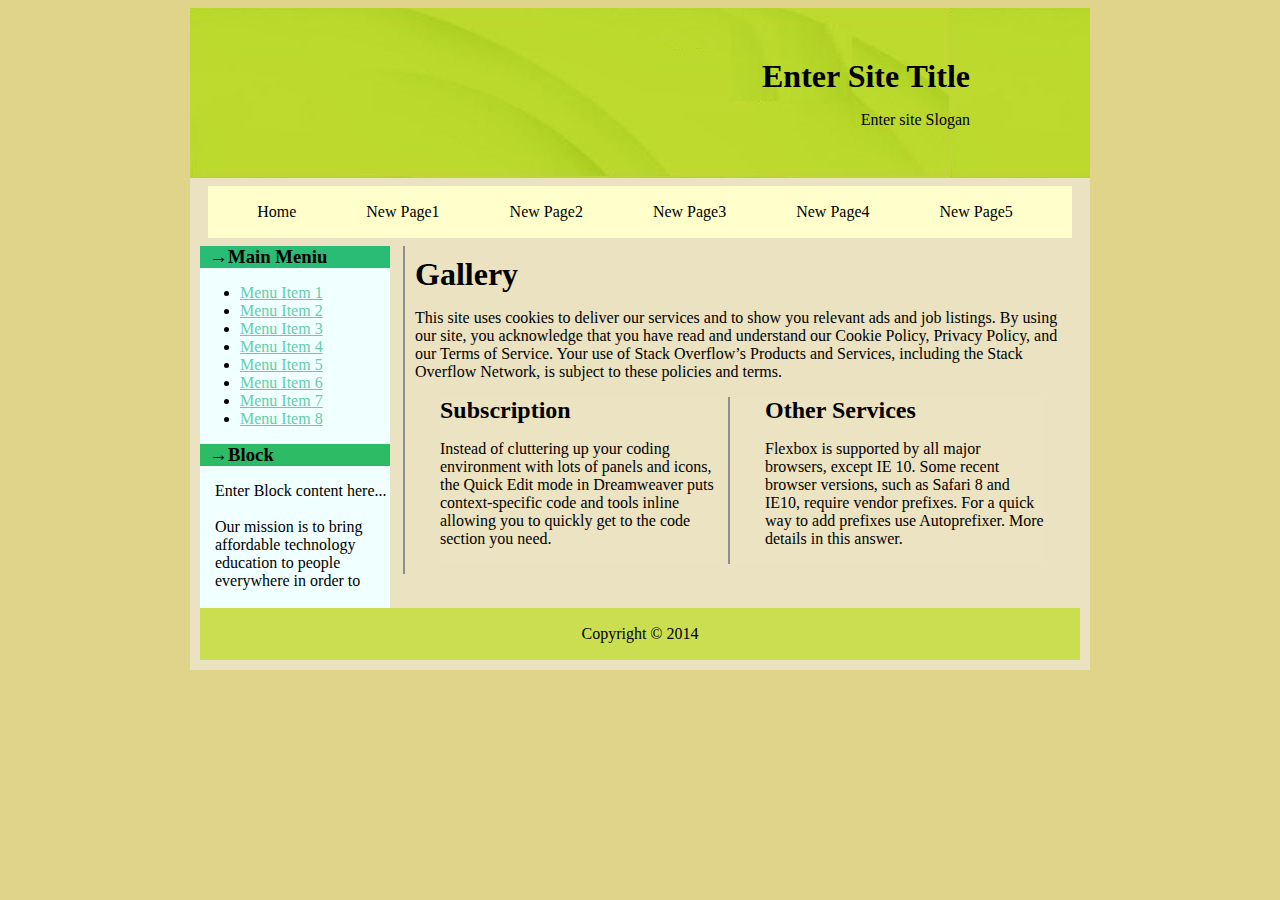
<file: Tema2/index.html>
<!DOCTYPE html>
<html>
<head>
	
	<title>Tema pct 2</title>
	
	<link rel="stylesheet" type="text/css" href="style.css" />
	
</head>
<body>
	<div id="container">
		<header>
			<h1>Enter Site Title</h1>
			<p>Enter site Slogan</p>
		</header>

		<main>
			<nav>
				<ul>
					<li>Home</li>
					<li>New Page1</li>
					<li>New Page2</li>
					<li>New Page3</li>
					<li>New Page4</li>
					<li>New Page5</li>
				</ul>
			</nav>

			<div id="stanga">
				<div id="meniu1">
					<h3>&nbsp;&nbsp;&#8594;Main Meniu</h3>
					<ul> 
						<li><a href="">Menu Item 1</a></li>
						<li><a href="">Menu Item 2</a></li>
						<li><a href="">Menu Item 3</a></li>
						<li><a href="">Menu Item 4</a></li>
						<li><a href="">Menu Item 5</a></li>
						<li><a href="">Menu Item 6</a></li>
						<li><a href="">Menu Item 7</a></li>
						<li><a href="">Menu Item 8</a></li>
					</ul>
				</div>
			


				<div id="block">
					<h3>&nbsp;&nbsp;&#8594;Block</h3>
					<p>Enter Block content here...
					<br><br>Our mission is to bring affordable technology education to people everywhere in order to help them achieve their dreams and change the world.</p>
				</div>
			
			</div>
			
			<article>
				<h1>Gallery</h1>
				<p>This site uses cookies to deliver our services and to show you relevant ads and job listings. By using our site, you acknowledge that you have read and understand our Cookie Policy, Privacy Policy, and our Terms of Service. Your use of Stack Overflow’s Products and Services, including the Stack Overflow Network, is subject to these policies and terms.</p>
				<div id="subscrib">
					<h2>Subscription</h2>
					<p>Instead of cluttering up your coding environment with lots of panels and icons, the Quick Edit mode in Dreamweaver puts context-specific code and tools inline allowing you to quickly get to the code section you need.</p>

				</div>

				<div id="other">
					<h2>Other Services</h2>
					<p>Flexbox is supported by all major browsers, except IE  10. Some recent browser versions, such as Safari 8 and IE10, require vendor prefixes. For a quick way to add prefixes use Autoprefixer. More details in this answer.</p>

				</div>
			</article>

			<footer>
				<p>Copyright &copy; 2014</p>
			</footer>


		</main>
		

	</div>
	
</body>
</html>
</file>
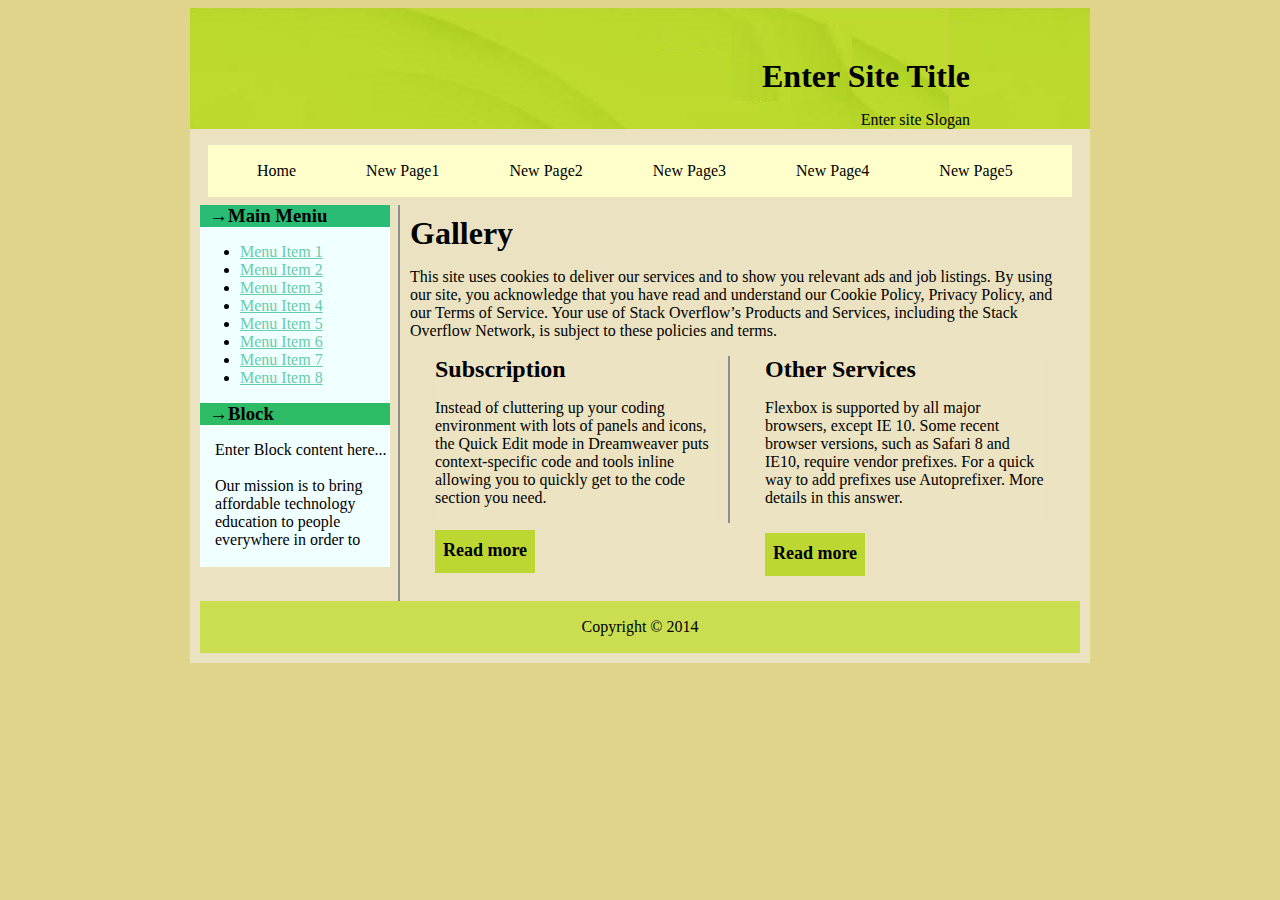
<file: Teme CSS/2/index.html>
<!DOCTYPE html>
<html>
<head>
	
	<title>Tema pct 2</title>
	
	<link rel="stylesheet" type="text/css" href="style.css" />
	
</head>
<body>
	<div id="container">
		<header>
			<h1>Enter Site Title</h1>
			<p>Enter site Slogan</p>
		</header>

		<main>
			<nav>
				<ul>
					<li>Home</li>
					<li>New Page1</li>
					<li>New Page2</li>
					<li>New Page3</li>
					<li>New Page4</li>
					<li>New Page5</li>
				</ul>
			</nav>

			<div id="stanga">
				<div id="meniu1">
					<h3>&nbsp;&nbsp;&#8594;Main Meniu</h3>
					<ul> 
						<li><a href="">Menu Item 1</a></li>
						<li><a href="">Menu Item 2</a></li>
						<li><a href="">Menu Item 3</a></li>
						<li><a href="">Menu Item 4</a></li>
						<li><a href="">Menu Item 5</a></li>
						<li><a href="">Menu Item 6</a></li>
						<li><a href="">Menu Item 7</a></li>
						<li><a href="">Menu Item 8</a></li>
					</ul>
				</div>
			


				<div id="block">
					<h3>&nbsp;&nbsp;&#8594;Block</h3>
					<p>Enter Block content here...
					<br><br>Our mission is to bring affordable technology education to people everywhere in order to help them achieve their dreams and change the world.</p>
				</div>
			
			</div>
			
			<article>
				<h1>Gallery</h1>
				<p>This site uses cookies to deliver our services and to show you relevant ads and job listings. By using our site, you acknowledge that you have read and understand our Cookie Policy, Privacy Policy, and our Terms of Service. Your use of Stack Overflow’s Products and Services, including the Stack Overflow Network, is subject to these policies and terms.</p>
				<div id="subscrib">
					<h2>Subscription</h2>
					<p>Instead of cluttering up your coding environment with lots of panels and icons, the Quick Edit mode in Dreamweaver puts context-specific code and tools inline allowing you to quickly get to the code section you need.</p>

				</div>
				

				<div id="other">
					<h2>Other Services</h2>
					<p>Flexbox is supported by all major browsers, except IE  10. Some recent browser versions, such as Safari 8 and IE10, require vendor prefixes. For a quick way to add prefixes use Autoprefixer. More details in this answer.</p>

				</div>
				
				<div id="buton1">
				<h2>Read more</h2> 
				</div>
				
				<div id="buton2">
				<h2>Read more</h2> 
				</div>
			</article>

			<footer>
				<p>Copyright &copy; 2014</p>
			</footer>


		</main>
		

	</div>
	
</body>
</html>
</file>
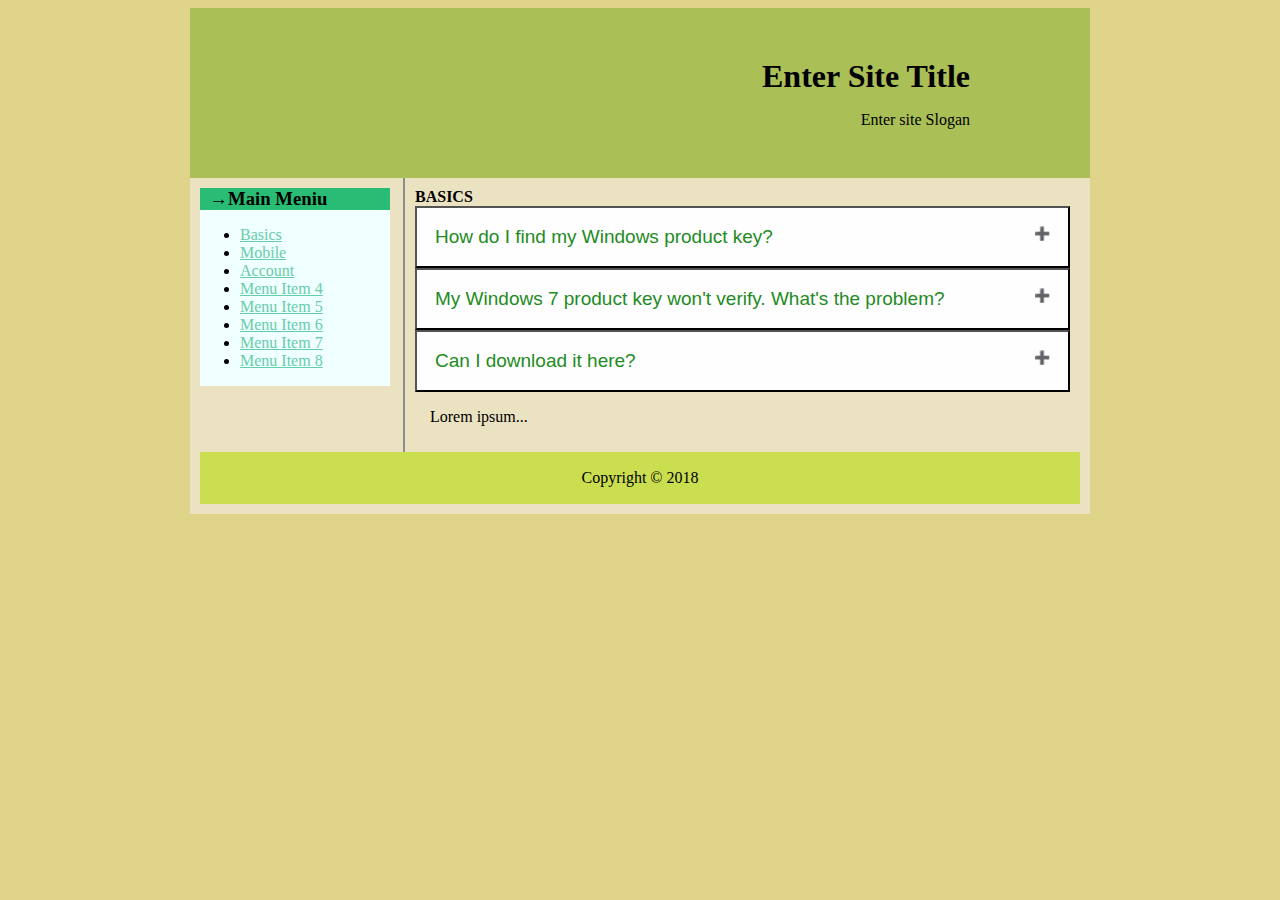
<file: Teme CSS/3/index.html>
<!DOCTYPE html>
<html>
<head>
	
	<title>Tema pct 2</title>
	
	<link rel="stylesheet" type="text/css" href="style.css" />
	 <script src="operations.js"></script> 
	
</head>
<body>
	<div id="container">
		<header>
			<h1>Enter Site Title</h1>
			<p>Enter site Slogan</p>
		</header>

		<main>
			
			<div id="stanga">
				<div id="meniu1">
					<h3>&nbsp;&nbsp;&#8594;Main Meniu</h3>
					<ul> 
						<li><a href="">Basics</a></li>
						<li><a href="">Mobile</a></li>
						<li><a href="">Account</a></li>
						<li><a href="">Menu Item 4</a></li>
						<li><a href="">Menu Item 5</a></li>
						<li><a href="">Menu Item 6</a></li>
						<li><a href="">Menu Item 7</a></li>
						<li><a href="">Menu Item 8</a></li>
					</ul>
				</div>
				</div>
			


			
			<article>
				<h4>BASICS</h4>
				<button class="accordion">How do I find my Windows product key?</button>
				<div class="panel">
				  <p>Lorem ipsum dolor sit amet, consectetur adipisicing elit, sed do eiusmod tempor incididunt ut labore et dolore magna aliqua. Ut enim ad minim veniam, quis nostrud exercitation ullamco laboris nisi ut aliquip ex ea commodo consequat.</p>
				</div>

				<button class="accordion">My Windows 7 product key won't verify. What's the problem?</button>
				<div class="panel">
				  <p>Lorem ipsum dolor sit amet, consectetur adipisicing elit, sed do eiusmod tempor incididunt ut labore et dolore magna aliqua. Ut enim ad minim veniam, quis nostrud exercitation ullamco laboris nisi ut aliquip ex ea commodo consequat.</p>
				</div>

				<button class="accordion">Can I download it here?</button>
				<div class="panel">
				  <p>Lorem ipsum dolor sit amet, consectetur adipisicing elit, sed do eiusmod tempor incididunt ut labore et dolore magna aliqua. Ut enim ad minim veniam, quis nostrud exercitation ullamco laboris nisi ut aliquip ex ea commodo consequat.</p>
				</div>
				<p>Lorem ipsum...
				</p>
				
				
			</article>

			<footer>
				<p>Copyright &copy; 2018</p>
			</footer>


		</main>
		

	</div>
<script>
var acc = document.getElementsByClassName("accordion");
var i;

for (i = 0; i < acc.length; i++) {
    acc[i].addEventListener("click", function() {
        this.classList.toggle("active");
        var panel = this.nextElementSibling;
        if (panel.style.display === "block") {
            panel.style.display = "none";
        } else {
            panel.style.display = "block";
        }
    });
}
</script> 

	
</body>
</html>
</file>
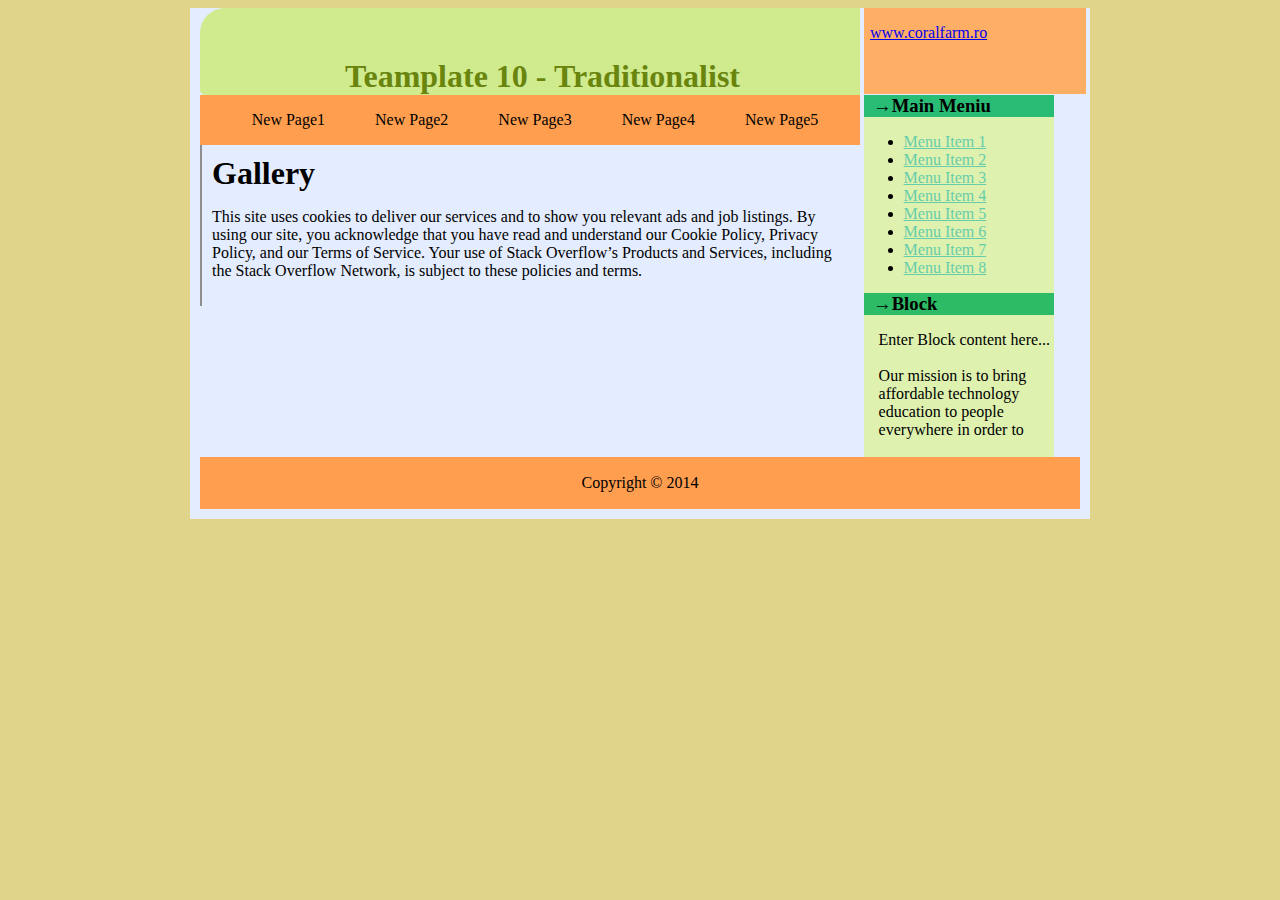
<file: Teme CSS/4/index.html>
<!DOCTYPE html>
<html>
<head>
	
	<title>Tema pct 4</title>
	
	<link rel="stylesheet" type="text/css" href="style.css" />
	
</head>
<body>
	<div id="container">
		<header>
			<h1>Teamplate 10 - Traditionalist</h1>
		
		</header>
		
		<aside>
			<p><a href="www.coralfarm.ro"> www.coralfarm.ro</a></p>
		</aside>
		
		<main>
			<nav>
				<ul>
					
					<li>New Page1</li>
					<li>New Page2</li>
					<li>New Page3</li>
					<li>New Page4</li>
					<li>New Page5</li>
				</ul>
			</nav>
			
			<article>
				<h1>Gallery</h1>
				<p>This site uses cookies to deliver our services and to show you relevant ads and job listings. By using our site, you acknowledge that you have read and understand our Cookie Policy, Privacy Policy, and our Terms of Service. Your use of Stack Overflow’s Products and Services, including the Stack Overflow Network, is subject to these policies and terms.</p>
				
			</article>
			

			<div id="stanga">
				<div id="meniu1">
					<h3>&nbsp;&nbsp;&#8594;Main Meniu</h3>
					<ul> 
						<li><a href="">Menu Item 1</a></li>
						<li><a href="">Menu Item 2</a></li>
						<li><a href="">Menu Item 3</a></li>
						<li><a href="">Menu Item 4</a></li>
						<li><a href="">Menu Item 5</a></li>
						<li><a href="">Menu Item 6</a></li>
						<li><a href="">Menu Item 7</a></li>
						<li><a href="">Menu Item 8</a></li>
					</ul>
				</div>
			


				<div id="block">
					<h3>&nbsp;&nbsp;&#8594;Block</h3>
					<p>Enter Block content here...
					<br><br>Our mission is to bring affordable technology education to people everywhere in order to help them achieve their dreams and change the world.</p>
				</div>
			
			</div>
			
			

			<footer>
				<p>Copyright &copy; 2014</p>
			</footer>


		</main>
		

	</div>
	
</body>
</html>
</file>
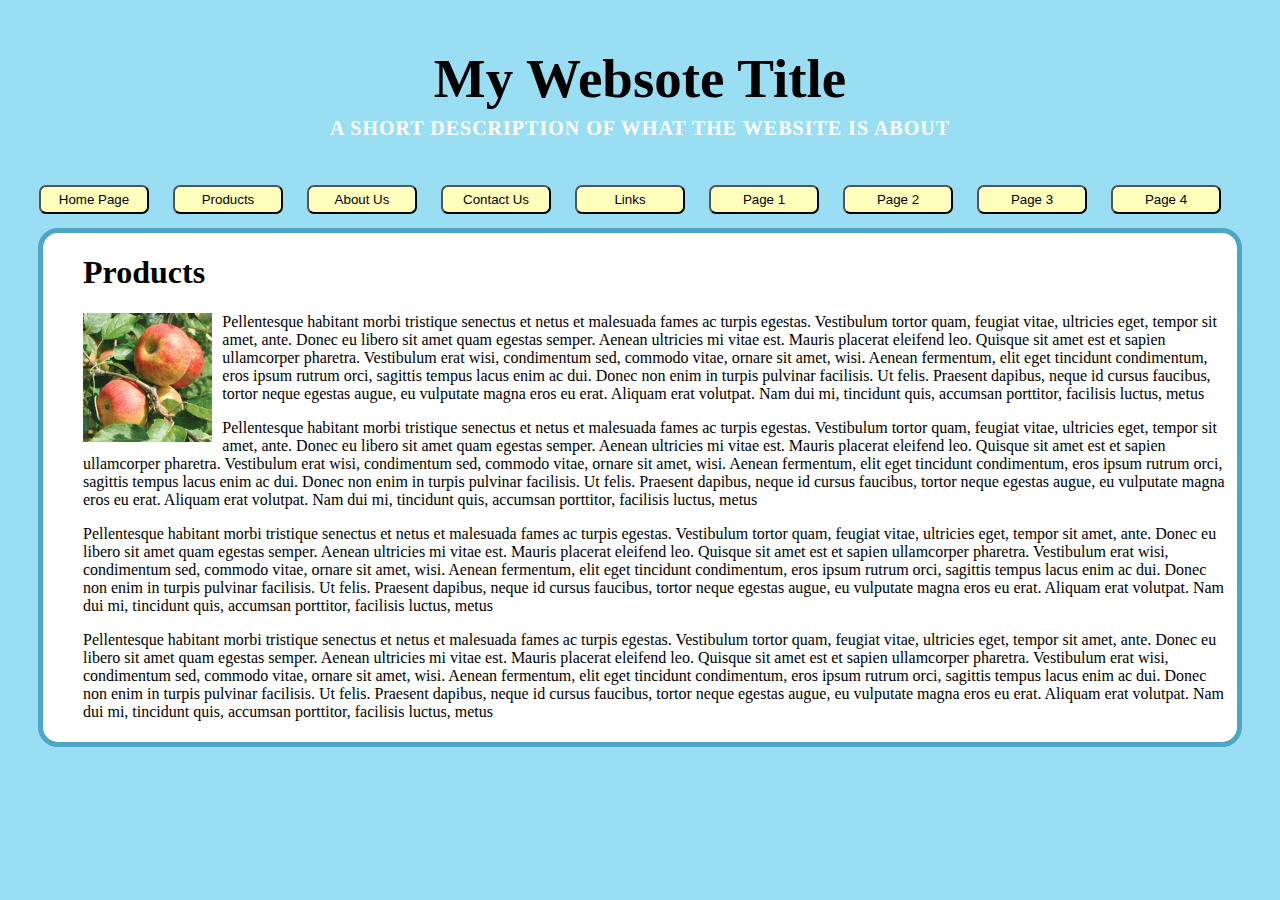
<file: Teme CSS/5/index.html>
<!doctype html>
<html>
<head>
<meta charset="utf-8">
<title>Tema 5</title>
<link href="style.css" rel="stylesheet" type="text/css">
</head>

<body>
	
	<container>
		<header>
			<h1>My Websote Title</h1>
			<h3>A SHORT DESCRIPTION OF WHAT THE WEBSITE IS ABOUT</h3>
		</header>
		
		<nav>
				<input type="button" class="buton" value="Home Page">
				<input type="button" class="buton" value="Products">
				<input type="button" class="buton" value="About Us">
				<input type="button" class="buton" value="Contact Us">
				<input type="button" class="buton" value="Links">
				<input type="button" class="buton" value="Page 1">
				<input type="button" class="buton" value="Page 2">
				<input type="button" class="buton" value="Page 3">
				<input type="button" class="buton" value="Page 4">
				
			
		</nav>
		
		<article>
			<h1>Products</h1>
			<img src="../6/apple.jpg" id="mere">
			<p>Pellentesque habitant morbi tristique senectus et netus et malesuada fames ac turpis egestas. Vestibulum tortor quam, feugiat vitae, ultricies eget, tempor sit amet, ante. Donec eu libero sit amet quam egestas semper. Aenean ultricies mi vitae est. Mauris placerat eleifend leo. Quisque sit amet est et sapien ullamcorper pharetra. Vestibulum erat wisi, condimentum sed, commodo vitae, ornare sit amet, wisi. Aenean fermentum, elit eget tincidunt condimentum, eros ipsum rutrum orci, sagittis tempus lacus enim ac dui. Donec non enim in turpis pulvinar facilisis. Ut felis. Praesent dapibus, neque id cursus faucibus, tortor neque egestas augue, eu vulputate magna eros eu erat. Aliquam erat volutpat. Nam dui mi, tincidunt quis, accumsan porttitor, facilisis luctus, metus</p>
			<p>Pellentesque habitant morbi tristique senectus et netus et malesuada fames ac turpis egestas. Vestibulum tortor quam, feugiat vitae, ultricies eget, tempor sit amet, ante. Donec eu libero sit amet quam egestas semper. Aenean ultricies mi vitae est. Mauris placerat eleifend leo. Quisque sit amet est et sapien ullamcorper pharetra. Vestibulum erat wisi, condimentum sed, commodo vitae, ornare sit amet, wisi. Aenean fermentum, elit eget tincidunt condimentum, eros ipsum rutrum orci, sagittis tempus lacus enim ac dui. Donec non enim in turpis pulvinar facilisis. Ut felis. Praesent dapibus, neque id cursus faucibus, tortor neque egestas augue, eu vulputate magna eros eu erat. Aliquam erat volutpat. Nam dui mi, tincidunt quis, accumsan porttitor, facilisis luctus, metus</p>	
			<p>Pellentesque habitant morbi tristique senectus et netus et malesuada fames ac turpis egestas. Vestibulum tortor quam, feugiat vitae, ultricies eget, tempor sit amet, ante. Donec eu libero sit amet quam egestas semper. Aenean ultricies mi vitae est. Mauris placerat eleifend leo. Quisque sit amet est et sapien ullamcorper pharetra. Vestibulum erat wisi, condimentum sed, commodo vitae, ornare sit amet, wisi. Aenean fermentum, elit eget tincidunt condimentum, eros ipsum rutrum orci, sagittis tempus lacus enim ac dui. Donec non enim in turpis pulvinar facilisis. Ut felis. Praesent dapibus, neque id cursus faucibus, tortor neque egestas augue, eu vulputate magna eros eu erat. Aliquam erat volutpat. Nam dui mi, tincidunt quis, accumsan porttitor, facilisis luctus, metus</p>
			<p>Pellentesque habitant morbi tristique senectus et netus et malesuada fames ac turpis egestas. Vestibulum tortor quam, feugiat vitae, ultricies eget, tempor sit amet, ante. Donec eu libero sit amet quam egestas semper. Aenean ultricies mi vitae est. Mauris placerat eleifend leo. Quisque sit amet est et sapien ullamcorper pharetra. Vestibulum erat wisi, condimentum sed, commodo vitae, ornare sit amet, wisi. Aenean fermentum, elit eget tincidunt condimentum, eros ipsum rutrum orci, sagittis tempus lacus enim ac dui. Donec non enim in turpis pulvinar facilisis. Ut felis. Praesent dapibus, neque id cursus faucibus, tortor neque egestas augue, eu vulputate magna eros eu erat. Aliquam erat volutpat. Nam dui mi, tincidunt quis, accumsan porttitor, facilisis luctus, metus</p>	
			
			
		</article>
	
	
	
	
	
	
	
	
	
	
	</container>
</body>
</html>
</file>
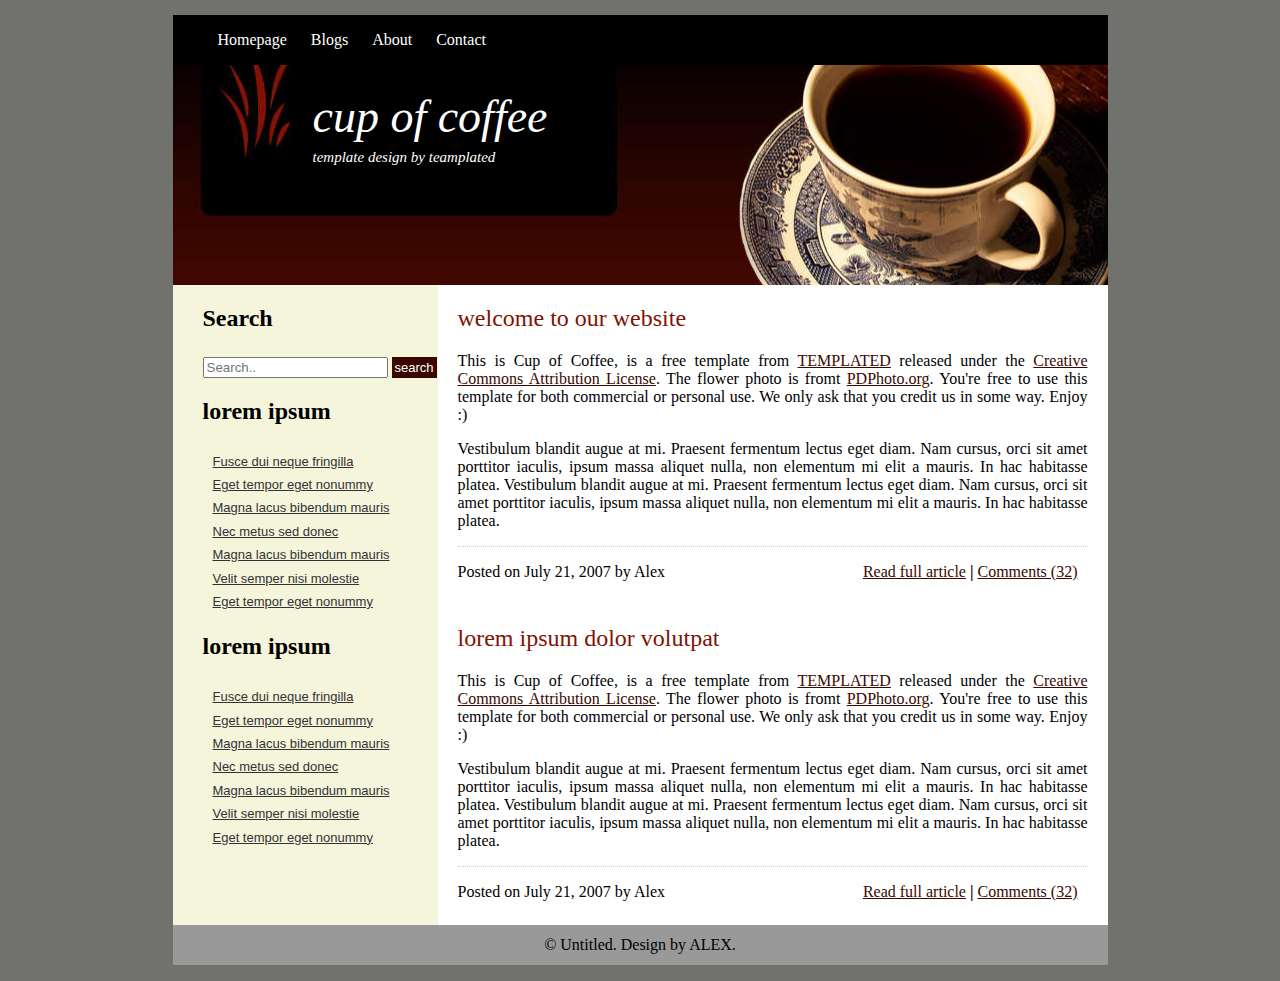
<file: Teme CSS/7/index.html>
<!doctype html>
<html>
<head>
<meta charset="utf-8">
<title>Tema 7</title>
<link href="../7/style.css" rel="stylesheet" type="text/css">
</head>

<body>
	<div id="container">
		<nav>
		<ul>
			<li><a href="">Homepage</a></li>
			<li><a href="">Blogs</a></li>
			<li><a href="">About</a></li>
			<li><a href="">Contact</a></li>
		</ul>
		</nav>
	
		<header>
			<h1>cup of coffee</h1>
			<h2>template design by teamplated</h2>
		</header>

		<div id="article">
			<div id="stanga">
				<h2>Search</h2>
				
				<form method="get" action="">
					<input type="text" id="s" name="s" placeholder="Search..">
					<input type="submit" id="x" value="Search">
				</form>
				<h2>lorem ipsum</h2>
				<ul>
					<li><a href="#">Fusce dui neque fringilla</a></li>
					<li><a href="#">Eget tempor eget nonummy</a></li>
					<li><a href="#">Magna lacus bibendum mauris</a></li>
					<li><a href="#">Nec metus sed donec</a></li>
					<li><a href="#">Magna lacus bibendum mauris</a></li>
					<li><a href="#">Velit semper nisi molestie</a></li>
					<li><a href="#">Eget tempor eget nonummy</a></li>
				</ul>
				<h2>lorem ipsum</h2>
				<ul>
					<li><a href="#">Fusce dui neque fringilla</a></li>
					<li><a href="#">Eget tempor eget nonummy</a></li>
					<li><a href="#">Magna lacus bibendum mauris</a></li>
					<li><a href="#">Nec metus sed donec</a></li>
					<li><a href="#">Magna lacus bibendum mauris</a></li>
					<li><a href="#">Velit semper nisi molestie</a></li>
					<li><a href="#">Eget tempor eget nonummy</a></li>
				</ul>
			</div>


			<div class="dreapta">
				<div id="dreapta1">
					<h2>welcome to our website</h2>
					<div class="entry">
					<p>This is Cup of Coffee, is a free template from <a href="" rel="nofollow">TEMPLATED</a> released under the <a href="">Creative Commons Attribution License</a>. The flower photo is fromt <a href="#">PDPhoto.org</a>. You're free to use this template for both commercial or personal use. We only ask that you credit us in some way. Enjoy :)</p>
					<p>Vestibulum blandit augue at mi. Praesent fermentum lectus eget diam. Nam cursus, orci sit amet porttitor iaculis, ipsum massa aliquet nulla, non elementum mi elit a mauris. In hac habitasse platea. Vestibulum blandit augue at mi. Praesent fermentum lectus eget diam. Nam cursus, orci sit amet porttitor iaculis, ipsum massa aliquet nulla, non elementum mi elit a mauris. In hac habitasse platea.</p>
					<div class="meta">
					<p class="byline">Posted on July 21, 2007 by Alex</p>
					<p class="links"><a href="#" class="more">Read full article</a> <b>|</b> <a href="#" class="comments">Comments (32)</a></p>
					</div>
					</div> <br>
								
				</div>	
				
				<div class="dreapta1">
					<h2>lorem ipsum dolor volutpat</h2>
					<div class="entry">
					<p>This is Cup of Coffee, is a free template from <a href="" rel="nofollow">TEMPLATED</a> released under the <a href="">Creative Commons Attribution License</a>. The flower photo is fromt <a href="#">PDPhoto.org</a>. You're free to use this template for both commercial or personal use. We only ask that you credit us in some way. Enjoy :)</p>
					<p>Vestibulum blandit augue at mi. Praesent fermentum lectus eget diam. Nam cursus, orci sit amet porttitor iaculis, ipsum massa aliquet nulla, non elementum mi elit a mauris. In hac habitasse platea. Vestibulum blandit augue at mi. Praesent fermentum lectus eget diam. Nam cursus, orci sit amet porttitor iaculis, ipsum massa aliquet nulla, non elementum mi elit a mauris. In hac habitasse platea.</p>
					<div class="meta">
					<p class="byline">Posted on July 21, 2007 by Alex</p>
					<p class="links"><a href="#" class="more">Read full article</a> <b>|</b> <a href="#" class="comments">Comments (32)</a></p>
					</div>
					</div> <br>
								
				</div>	
				
			

			</div>

		</div>



		<div id="footer">
			<p id="legal" class="">© Untitled. Design by <a href="#" rel="nofollow">ALEX</a>.</p>
		</div>
		
		
		
		
		
		
	</div> 

</body>
</html>
</file>
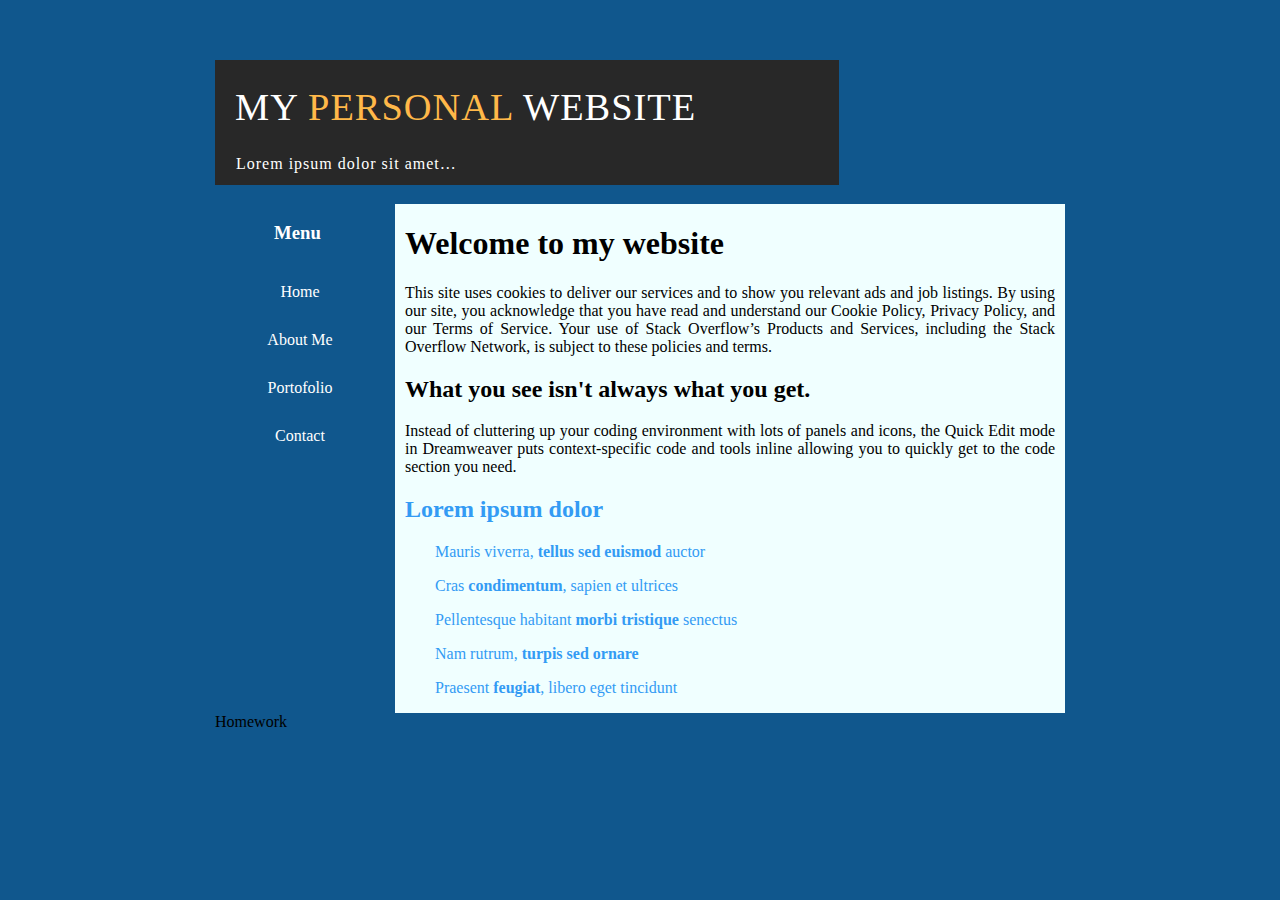
<file: Teme CSS/8/index.html>
<!doctype html>
<html>
<head>
<meta charset="utf-8">
<title>Tema 8</title>
<link href="../8/style.css" rel="stylesheet" type="text/css">
</head>

<body>

	<div id="container">
		<div id="header">
			<h1><a href="#">MY <span style="color:#FFB849">PERSONAL</span> WEBSITE</a></h1>
			<p style="color: white">Lorem ipsum dolor sit amet…</p>
		</div>
		
		<div id="article">
			<div id="stanga">
				<h3>Menu</h3>
				<ul> 
					 <li><a href="">Home</a></li>
					 <li><a href="">About Me</a></li>
					 <li><a href="">Portofolio</a></li>
					 <li><a href="">Contact</a></li>
					
				</ul>

			</div>
			
			<div id="dreapta">
				<h1>Welcome to my website</h1>
				<p>This site uses cookies to deliver our services and to show you relevant ads and job listings. By using our site, you acknowledge that you have read and understand our Cookie Policy, Privacy Policy, and our Terms of Service. Your use of Stack Overflow’s Products and Services, including the Stack Overflow Network, is subject to these policies and terms.</p		>

				<h2>What you see isn't always what you get.</h2>
				<p>Instead of cluttering up your coding environment with lots of panels and icons, the Quick Edit mode in Dreamweaver puts context-specific code and tools inline allowing you to quickly get to the code section you need.</p>	

				<div id="part2">
				<h2>Lorem ipsum dolor</h2>
					<p>Mauris viverra, <strong>tellus sed euismod</strong> auctor</p>
					<p>Cras <strong>condimentum</strong>, sapien et ultrices</p>
					<p>Pellentesque habitant <strong>morbi tristique</strong> senectus</p>
					<p>Nam rutrum, <strong>turpis sed ornare</strong></p>
					<p>Praesent <strong>feugiat</strong>, libero eget tincidunt</p>
          
				</div>
			
			
			
			</div>
			
			<footer>Homework</footer>
		
		
		</div>
		
		
	</div>
</body>
</html>
</file>
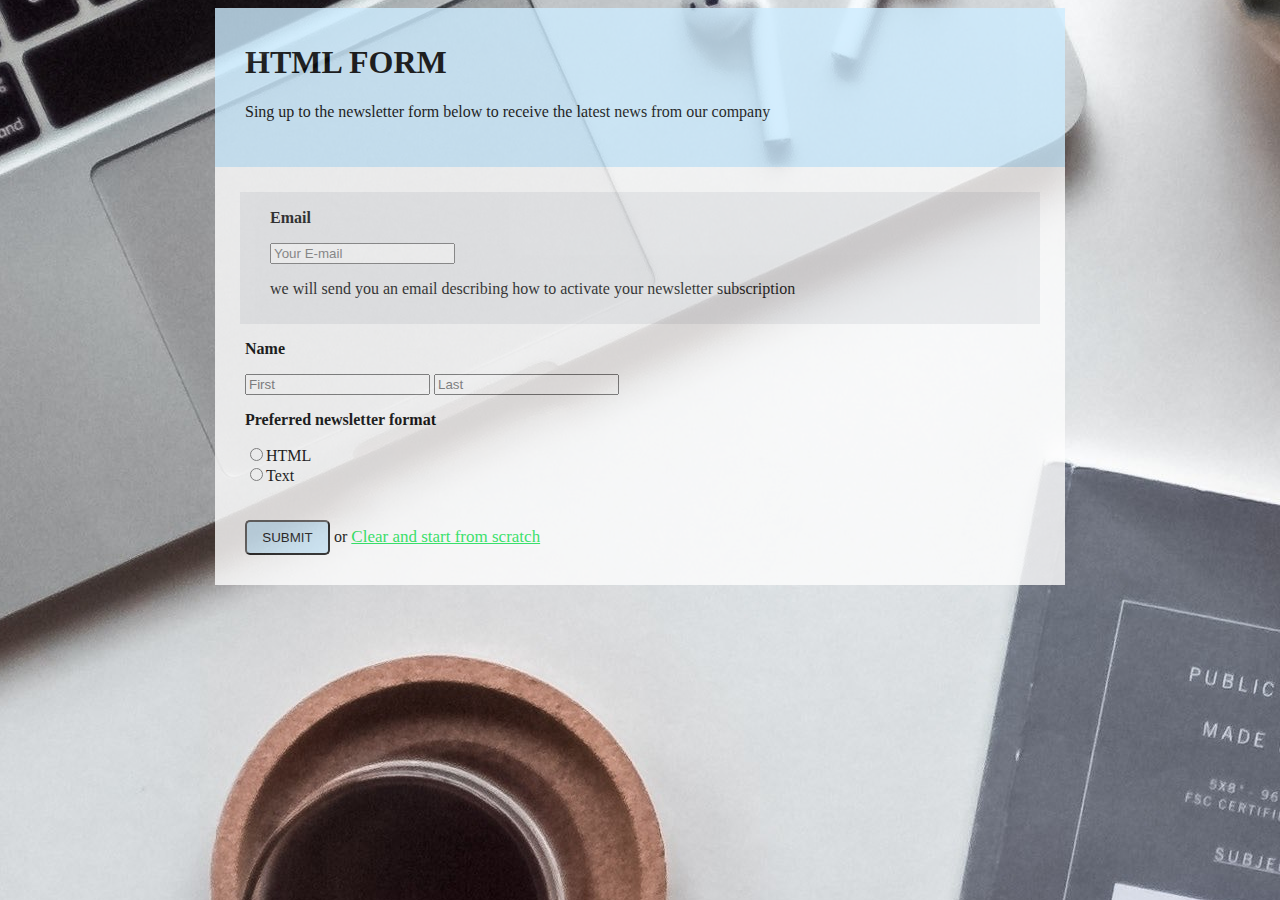
<file: Teme CSS/9/index.html>
<!doctype html>
<html>
<head>
<meta charset="utf-8">
<title>Tema 9</title>
<link href="style.css" rel="stylesheet" type="text/css">
</head>

<body>

	<div id="container">
		<div id="header">
			<h1>HTML FORM</h1>
			<p>Sing up to the newsletter form below to receive the latest news from our company</p>
		</div>
		
		<div id="article">
			
			<!-- <form> -->
			<div id="email">
				<p><b>Email</b></p>
				<input type="email" name="email" placeholder="Your E-mail">
				<p> we will send you an email describing how to activate your newsletter subscription</p>
			</div>
			
			
			<div id="name">
			<p><b>Name</b></p>
				<input type="text" name="firstname" placeholder="First">
				<input type="text" name="lastname" placeholder="Last">
				
				<p><b>Preferred newsletter format</b></p>
				<input type="radio" name="text" value="Text">HTML<br>
				<input type="radio" name="html" value="HTMl">Text
			
			</div>
			
			
			<div id="buton">
			
				<input type="submit" value="SUBMIT" id="butonul">
				or <a href="#">Clear and start from scratch</a>	
			
			</div>
			<!-- </form> -->
		</div>
		
		
		
		
	</div>
</body>
</html>
</file>
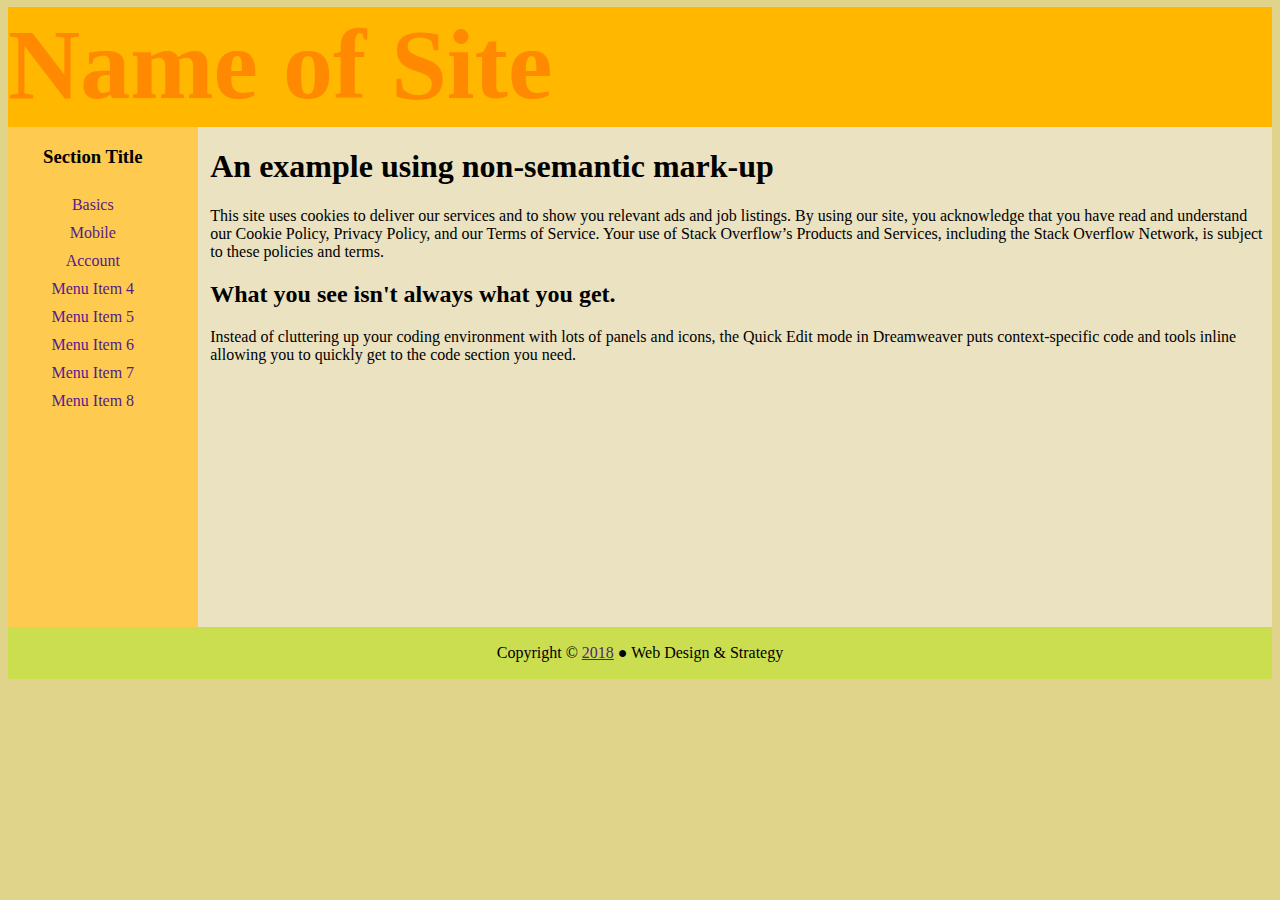
<file: Teme CSS/6/test.html>
<!doctype html>
<html>
<head>
<meta name="viewport" content="width=device-width, initial-scale=1.0">
<title>Tema 6</title>
</head>
	<link rel="stylesheet" type="text/css" href="style.css" />
	
<body>
	<div id="header">
		<h1>Name of Site</h1>
	</div>
	
	<div id="stanga">
		<h3>Section Title</h3>
	<ul> 
		 <li><a href="">Basics</a></li>
		 <li><a href="">Mobile</a></li>
		 <li><a href="">Account</a></li>
		 <li><a href="">Menu Item 4</a></li>
		 <li><a href="">Menu Item 5</a></li>
		 <li><a href="">Menu Item 6</a></li>
		 <li><a href="">Menu Item 7</a></li>
		 <li><a href="">Menu Item 8</a></li>
	</ul>
	
	</div>
	
	<div id="container">
		<h1>An example using non-semantic mark-up</h1>
		<p>This site uses cookies to deliver our services and to show you relevant ads and job listings. By using our site, you acknowledge that you have read and understand our Cookie Policy, Privacy Policy, and our Terms of Service. Your use of Stack Overflow’s Products and Services, including the Stack Overflow Network, is subject to these policies and terms.</p		>
			
		<h2>What you see isn't always what you get.</h2>
		<p>Instead of cluttering up your coding environment with lots of panels and icons, the Quick Edit mode in Dreamweaver puts context-specific code and tools inline allowing you to quickly get to the code section you need.</p	>	
	</div>
	
	<div id="footer">
	  <p>Copyright &copy;  <a href="">2018</a> &#9679; Web Design & Strategy</p>
	</div>






</body>
</html>
</file>
<file: Tema2/style.css>
body {

    background-color:#E0D48A;
}

h1, h2, h3 {
	margin: 0;
}
#container {
    background-color: #EBE2C1;
    width: 900px;
    margin-left: auto;
    margin-right: auto;
}

header {
   /* background-color: #CBDE50; */
	background-image: url(Capture.JPG);
    text-align: right;
    padding-right: 120px;
	height: 150px;
	padding-top: 50px;
    height: 120px;
	
    
}
main {
    padding: 0px 10px 10px 10px;
}

nav {
    background-color: #FFFFCC;
	padding: 1px;
    margin: 8px;
	text-align: center;
	
	
}

#stanga {
    width: 190px;
    background-color: azure;
	float: left;
}
article {
	float: right;
	width: 655px;
	border-left: 2px solid #8E8E8E;
	padding: 10px;
}

nav li {
    display: inline;
    width: 150px;
	margin-right: 50px;
    float: center;
    padding: 8px;
}

footer{
    background-color: #CBDE50;
	clear: both;
	text-align: center;
	padding: 1px;
    
}

#meniu1 a:visited {
	color: mediumaquamarine;
}
#subscrib {
	width: 280px;
	background-color: #ECE3C2;
	float: left;
	margin-left: 25px;
	
}

#other {
	width: 280px;
	background-color: #ECE3C2;
	float: right;
	margin-right: 25px;
	border-left: 2px solid #8E8E8E;
	padding-left: 35px;
	
}

#block p {
	overflow: auto;
	padding-left: 15px;
    height: 110px;
}


#block h3 {
	background-color: #2DBB65;
	
}

#meniu1 h3 {
	background-color: #29BC75
}

/*     display: block;
    background-color: green;
    height: 35px;
    padding: 10px;
    border: solid blue;
    border-radius: 5px;
    margin-right: 115px;*/
</file>
<file: Teme CSS/2/style.css>
body {

    background-color:#E0D48A;
}

h1, h2, h3 {
	margin: 0;
}
#container {
    background-color: #EBE2C1;
    width: 900px;
    margin-left: auto;
    margin-right: auto;
}

header {
   /* background-color: #CBDE50; */
	background-image: url(Capture.JPG);
    text-align: right;
    padding-right: 120px;
	height: 35%;
	padding-top: 50px;
   
	
    
}
main {
    padding: 0px 10px 10px 10px;
}

nav {
    background-color: #FFFFCC;
	padding: 1px;
    margin: 8px;
	
	
	
}

#stanga {
    width: 190px;
    background-color: azure;
	float: left;
	height: 85%;
}
article {
	float: right;
	width: 75%;
	border-left: 2px solid #8E8E8E;
	padding: 10px;
}

nav li {
    display: inline;
    width: 150px;
	margin-right: 50px;
    float: center;
    padding: 8px;
}

footer{
    background-color: #CBDE50;
	clear: both;
	text-align: center;
	padding: 1px;
    
}

#meniu1 a:visited {
	color: mediumaquamarine;
}
#subscrib {
	width: 280px;
	background-color: #ECE3C2;
	float: left;
	margin-left: 25px;
	
}

#other {
	width: 280px;
	background-color: #ECE3C2;
	float: right;
	margin-right: 25px;
	border-left: 2px solid #8E8E8E;
	padding-left: 35px;
	
}

#block p {
	overflow: auto;
	padding-left: 15px;
    height: 110px;
}


#block h3 {
	background-color: #2DBB65;
	
}

#meniu1 h3 {
	background-color: #29BC75
}

#buton1 {
	clear: both;
    width: 100px;
    height: 30px;
    background-color: #BCD732;
    float: left;
    margin: 7px 15px 15px 25px;
    text-align: center;
    font-size: 12px;
    padding: 10px 0px 3px 0px;
}

#buton2 {
	
    width: 100px;
    height: 30px;
    background-color: #BCD732;
    float: right;
    margin: 10px 205px 15px 25px;
    text-align: center;
    font-size: 12px;
    padding: 10px 0px 3px 0px;
}

/*     display: block;
    background-color: green;
    height: 35px;
    padding: 10px;
    border: solid blue;
    border-radius: 5px;
    margin-right: 115px;*/
</file>
<file: Teme CSS/3/style.css>
body {

    background-color:#E0D48A;
}

h1, h2, h3, h4 {
	margin: 0;
}
#container {
    background-color: #EBE2C1;
    width: 900px;
    margin-left: auto;
    margin-right: auto;
}

header {
   background-color: #AABF56; 
	
    text-align: right;
    padding-right: 120px;
	
	padding-top: 50px;
    height: 120px;
	
    
}
main {
    padding: 0px 10px 10px 10px;
}


#stanga {
    width: 190px;
    background-color: azure;
	float: left;
	margin-top: 10px;
}
article {
	float: right;
	width: 655px;
	border-left: 2px solid #8E8E8E;
	padding: 10px;
}



footer{
    background-color: #CBDE50;
	clear: both;
	text-align: center;
	padding: 1px;
    
}

#meniu1 a:visited {
	color: mediumaquamarine;
}


#meniu1 h3 {
	background-color: #29BC75
}


.accordion {
	background-color: #FEFEFF;
	color: forestgreen;
	cursor: pointer;
	padding: 18px;
	width: 100%;
	text-align: left;
	font-size: 19px;
	transition: 1s;
	
}

.active, .accordion:hover{
	background-color: #E7E2E2 ;
}

.panel {
   
    background-color: #A7E1E4;
    display: none;
    overflow: hidden;
}

.accordion:after {
    content: '\02795'; /* Unicode character for "plus" sign (+) */
    font-size: 13px;
    color: #777;
    float: right;
    margin-left: 5px;
}

.active:after {
    content: "\2796"; /* Unicode character for "minus" sign (-) */
}

article p {
	padding-left: 15px;
	padding-right: 15px;
    text-align: justify
}
</file>
<file: Teme CSS/4/style.css>
body {

    background-color:#E0D48A;
}

h1, h2, h3 {
	margin: 0;
}
#container {
    background-color: #E4ECFF;
    width: 900px;
    margin-left: auto;
    margin-right: auto;
}

header {
   /* background-color: #CBDE50; */
	background-color: #D0EB8E;
    text-align: right;
    padding-right: 120px;
	height: 35%;
	padding-top: 50px;
	color: #69850E;
	border-radius: 25px 0px 0px 5px;
	margin-left: 10px;
	float: left;
	width: 60%;
	
    
}


aside {
	color: white;
	background-color:#FFAE65;
	float: right;
    width: 24%;
    height: 86px;
    padding-left: 6px;
    margin-right: 4px;
}
main {
    padding: 0px 10px 10px 10px;
}

nav {
    background-color: #FF9E4F;
	
	text-align: center;
	/*clear: both;  PENTRU A INCERCA ASEZAREA LA articol*/
	
	float: left;
    width: 75%;
	margin-right: 3px;
    
}

#stanga {
    width: 190px;
    background-color: #DEF1AF;
	float: left;
	height: 85%;
	margin-right: -6px;
        margin-left: 8px;
    margin-top: -50px;
}
article {
	float: left;
	width: 72%;
	border-left: 2px solid #8E8E8E;
	padding: 10px;
}

nav li {
    display: inline;
    width: 150px;
	margin-right: 30px;
    float: center;
    padding: 8px;
}

footer{
    background-color: #FF9E4F;
	clear: both;
	text-align: center;
	padding: 1px;
    
}

#meniu1 a:visited {
	color: mediumaquamarine;
}
#subscrib {
	width: 280px;
	background-color: #ECE3C2;
	float: left;
	margin-left: 25px;
	
}

#other {
	width: 280px;
	background-color: #ECE3C2;
	float: right;
	margin-right: 25px;
	border-left: 2px solid #8E8E8E;
	padding-left: 35px;
	
}

#block p {
	overflow: auto;
	padding-left: 15px;
    height: 110px;
}


#block h3 {
	background-color: #2DBB65;
	
}

#meniu1 h3 {
	background-color: #29BC75
}

#buton1 {
	clear: both;
    width: 100px;
    height: 30px;
    background-color: #BCD732;
    float: left;
    margin: 7px 15px 15px 25px;
    text-align: center;
    font-size: 12px;
    padding: 10px 0px 3px 0px;
}
/*     display: block;
    background-color: green;
    height: 35px;
    padding: 10px;
    border: solid blue;
    border-radius: 5px;
    margin-right: 115px;*/

aside {
	color: white;
	background-color:#FFAE65;
	float: right;

/*     display: block;
    background-color: green;
    height: 35px;
    padding: 10px;
    border: solid blue;
    border-radius: 5px;
    margin-right: 115px;*/
</file>
<file: Teme CSS/5/style.css>
body {
	background-color: #99DEF2;
	
	
}

header {
	height: 20%;
	width: auto;
	background-color: #99DEF2;
	text-align: center;
	
	
}

header h1 {
	font-size: 55px;
    padding-top: 10px;
}

header h3 {
	font-size: 20px;
	color: white;
	letter-spacing: 1px;
	margin-top: -30px;
}

nav {
	background-color: #99DEF2;
	height: 8px;
    padding: 30px;
	text-align: center;
	margin-top: -5px;
}

nav .buton {
	display: inline;
    width: 110px;
	margin-right: 20px;
    padding: 5px;
	background-color: #FFFFBD; 
	
    border-radius: 7px;

}

#mere {
	width: 11%;
    height: 11%;
    float: left;
	padding-right: 10px;
	    margin-left: 30px;
}

article {
	background-color: white;
	border-style: solid;
    border-radius: 20px;
	border-width: 5px;
    margin-top: 5px;
	border-color: #4CA7C6;
	padding: 0px 8px 5px 10px;
    /* text-align: justify; */
	margin-left: 30px;
    margin-right: 30px;
	
}

article h1, p {
	margin-left: 30px;
}
</file>
<file: Teme CSS/7/style.css>
body {
	/*margin: 0;
    padding: 0;*/
	background-color: #71726E;
}

#container{
	width: 935px;
	margin-left: auto;
    margin-right: auto;
}

nav {
	height: 5%;
	background-color: #000000;
	float: left;
	width: 100%;
	color: white;
	
	
}

nav ul {
	list-style: none;
	line-height: normal;
	padding-left: 25px;
	
}

nav li {
	display: inline;
	margin-left: 20px;
	
}

nav a {
	text-decoration: none;
	color: white;
	font-weight: bold;
	font-weight:normal;
}

header {
	background-image: url(coffe.jpg);
	background-repeat: no-repeat;
   
    background-position: center; 
	height: 270px;
	color: white;
}

header h1 {
	font-family: Georgia, "Times New Roman", Times, serif;
    font-size: 46px;
    font-style: italic;
	font-weight: normal;
	margin-top: 15px;
    padding: 75px 0 0 140px;
}

header h2 {
	margin-top: -25px;
    padding: 0 0 0 140px;
    font: italic 15px Georgia, "Times New Roman", Times, serif;
    color: #FFFFFF;
}

#stanga {
	background-color: beige;
	float: left;
    width: 235px;
    padding: 0px 0px 0px 30px;
	    height: 640px;
	
	
}

#stanga h2 {
    height: 32px;
}

#x {
    text-transform: lowercase;
    font-size: 13px;
    color: rgb(255, 255, 255);
    padding: 3px;
    border-width: initial;
    border-style: none;
    border-color: initial;
    border-image: initial;
    background: rgb(58, 7, 0);
}

#stanga a {
	list-style: none;
	color: rgb(51, 51, 51);
}

#stanga ul {
	list-style: none;
	line-height: 1.8;
	padding-left: 10px;
	font-family: "Trebuchet MS", Arial, Helvetica, sans-serif;
    font-size: 13px;
    color: rgb(51, 51, 51);
	
}

.dreapta {
	background-color: white;
    float: right;
    width: 630px;
    padding-left: 20px;
    padding-right: 20px;
    text-align: justify;
}

.dreapta a:visited {
    color: rgb(59, 7, 0);
}

.dreapta a:link {
    color: rgb(59, 7, 0);
}

.dreapta h2 {
	color: rgb(129, 19, 5);
	    font-family: Georgia, "Times New Roman", Times, serif;
    font-weight: normal;
}

#footer {
	clear: both;
	background-color: #999999;
	
	text-align: center;
	vertical-align: middle;
	line-height: 40px;
	 
}

#footer a {
	text-decoration: none;
	color: black;
}

.meta {
	padding: 0px 0px 40px;
    border-top: 1px dotted rgb(209, 209, 209);
}

.byline {
	float: left;
}

.links {
	float: right;
	padding-right: 10px;
}
</file>
<file: Teme CSS/8/style.css>
body {
	height: 100%;
    background-color: #10578D;
}
#header h1 {
	font: normal 2.4em Georgia, "Times New Roman", Times, serif;
    color: #FFFFFF;
    padding-top: 25px;
    margin-left: 20px;
	
}

#header h1 a:link, h1 a:visited {
    color: #FFFFFF;
    text-decoration: none;
	font-weight: normal;
}

#stanga a:link, a:visited {
    
    color: white;
    /*padding: 14px 25px;*/
    text-align: center;
    text-decoration: none;
}

#container {
	width: 850px;
    margin: 60px auto 0 auto;
    padding-bottom: 90px;
    
	
}

#header {
	background-color: #282828;
    letter-spacing: 1px;
    width: 39em;
}

#header p {
	color: #FFFFFF;
    margin: 4px 0 0 21px;
    padding-bottom: 12px;
}

#article {
	width: 850px;
    margin: 19px auto 0 auto;
	
}

#stanga {
	float: left;
    width: 165px;
    text-align: center;
    color: #FFFFFF;
	background-color: #10578D;
}

#stanga ul {
	list-style-type: none;
	/*padding: 4px 0px 10px 10px;*/
	
}

#stanga li {
	padding: 20px 35px 10px 0px;
}



#dreapta {
	float: right;
    width: 650px;
	height: auto;
	background-color: azure;
	text-align: justify;
    padding-left: 10px;
    padding-right: 10px;
}


#part2 {
	color: #339BF4;
}

#part2 p {
	padding-left: 30px;
}

footer {
	clear: both;
}
</file>
<file: Teme CSS/9/style.css>
body {
	height: 100%;
    background-image: url(laptop.jpg);
	background-repeat: no-repeat;
    background-attachment: fixed;
    background-position: center;
}

	


#container {
	width: 850px;
    margin-left: auto;
	margin-right: auto;
 	
    
	
}


#article {
	width: 850px;
    margin: 0;
	background-color: #FEFEFE;
	opacity: 0.8;
	overflow: auto;
	
}




#header {
	background-color: #CDECFF;
	opacity: 0.8;
	    padding: 15px 0px 30px 30px;
}

#email {
	background-color: #EBECEE;
	opacity: 0.9;
	margin: 25px 25px 10px 25px;
	padding: 1px 25px 10px 30px;
	
}

#name{
	 padding: 0px 25px 0px 30px;
}



#buton {
	 padding: 35px 25px 30px 30px;
}

#buton a {
	color: #11E350;
	font-size: 17px
	
}

#butonul {
	background: #CDECFF;
    height: 35px;
    width: 85px;
    opacity: 0.9;
    border-radius: 5px;
}
</file>
<file: Teme CSS/6/style.css>
body {

    background-color:#E0D48A;
}


#container {
    background-color: #EBE2C1;
    width: 84%;
	float: left;
    margin-left: auto;
    margin-right: auto;
	height: 500px;
	padding-left: 1%
}

#header {
   background-color: #FFB700; 
	
    text-align: left;
    
	color: #FF8901;
    height: 120px;
	font-size: 50px;
	margin-top: -60px;
    
}

#stanga {
    width: 15%;
    background-color: #FFCA50;
	float: left;
	height: 500px;
	
}

#stanga a,h3,ul,li {
	text-align: center;
	text-decoration: none;
	padding-bottom: 10px;
	margin-left: -20px;
}

#footer{
    background-color: #CBDE50;
	clear: both;
	text-align: center;
	padding: 1px;
    
}



ul {
	list-style-type: none;
}
</file>
